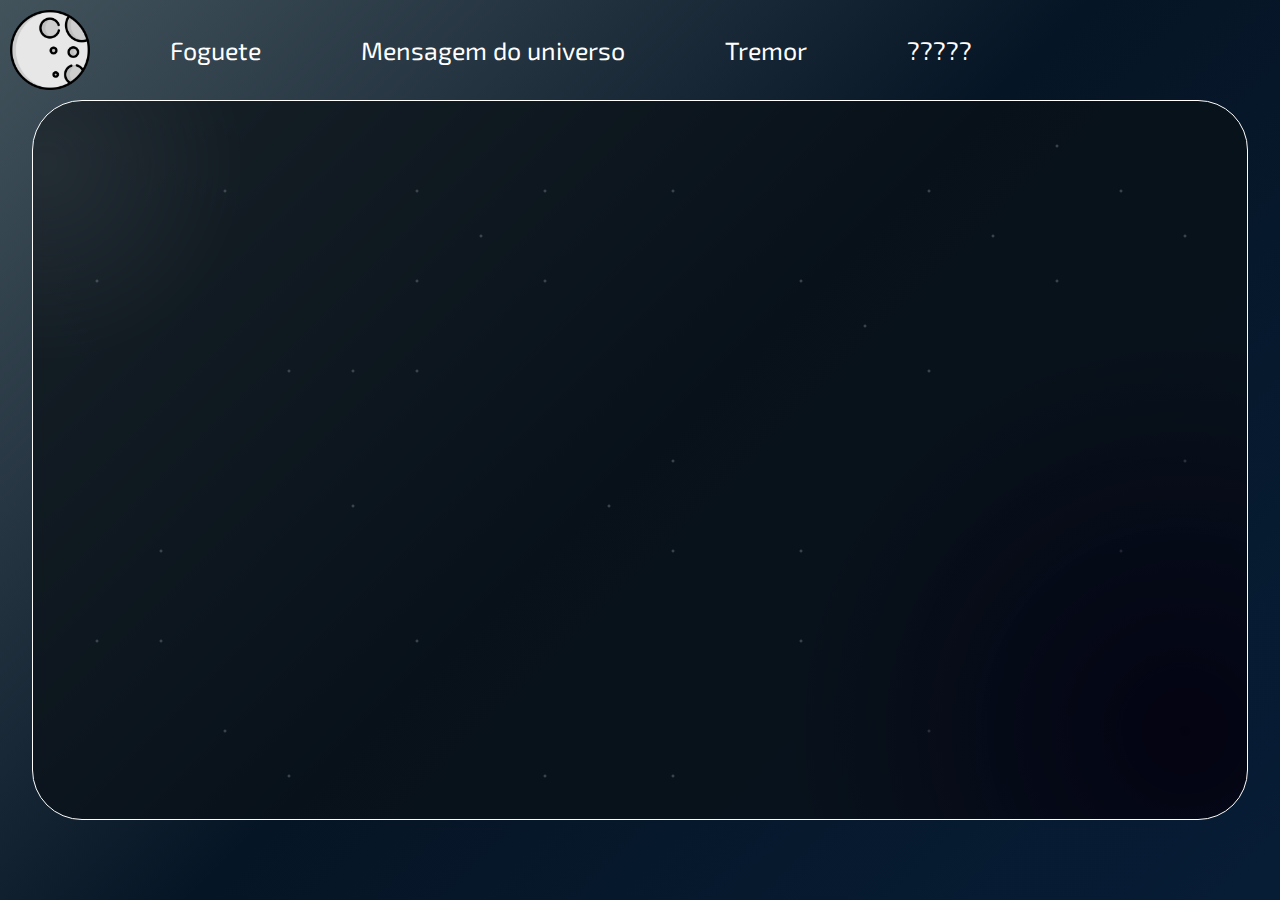
<file: PáginaInicial/html/index.html>
<!DOCTYPE html>
<html lang="en">
<head>
    <meta charset="UTF-8">
    <meta name="viewport" content="width=device-width, initial-scale=1.0">
    <title>Document</title>
    <link rel="stylesheet" href="../css/style.css" />
    <link rel="preconnect" href="https://fonts.googleapis.com">
    <link rel="preconnect" href="https://fonts.gstatic.com" crossorigin>
    <link href="https://fonts.googleapis.com/css2?family=Changa:wght@200..800&family=Exo+2:ital,wght@0,100..900;1,100..900&family=Honk&family=Rubik+Wet+Paint&family=Tiny5&display=swap" rel="stylesheet">
</head>
<body>
    <div class="fundoSite">
        <div class="header">
            <img class="logo" src="/PáginaInicial/image/moon.png">
            <div class="links">
                <a id="tremor">Foguete</a>
                <a id="mensagemLink">Mensagem do universo</a>
                <a id="tremorLink">Tremor</a>
                <a id="imagemLink">?????</a>
            </div>
        </div>
        <div class="telaPrincipal">
            <div id="mensagem" class="mensagem"></div>
            <img id="imagem" class="imagem" style="display: none;" />
        </div>
    </div>
    <script defer src="../javascript/index.js"></script>
</body>
</html>
</file>
<file: PáginaInicial/css/style.css>
*{
    box-sizing: border-box;
    padding: 0px;
    margin: 0px;
    color: white;
    font-family: "Exo 2", sans-serif;
    font-optical-sizing: auto;
    font-weight: weight;
    font-style: normal;
}

.fundoSite{
    display: flex;
    background: linear-gradient(135deg, #43535c, #061525, #071d36);
    width: 100%;
    min-height: 100vh;
    justify-content: flex-start;
    align-items: center;
    flex-direction: column;
}

.header{
    background-color: rgba(3, 17, 20, 0);
    width: 100%;
    height: 100px;
    display: flex;
    flex-direction: row;
    gap: 50px;
}

.logo{
    width: 100px;
    height: 100px;
    padding: 10px;
}

.links{
    display: flex;
    flex-direction: row;
    width: 100%;
    align-items: center;
    gap: 100px;
    padding-inline: 20px;
    flex-wrap: wrap;
    
}

.links a{
    font-size: 25px;
}

.links a:hover{
    cursor: pointer;
}

.tremor {
    animation: tremer 0.2s ease-in-out infinite;
}

@keyframes tremer {
    0% { transform: translate(0);}
    25% { transform: translate(-6px, 0); }
    50% { transform: translate(6px, 0); }
    75% { transform: translate(-2px, 0); }
    100% { transform: translate(0);}
}

.telaPrincipal{
    display: flex;
    background-color: #0a1016b9;
    justify-content: center;
    align-items: center;
    width: 95%;
    min-height: 80vh;
    border-radius: 50px;
    border: 1px solid rgb(255, 255, 255);
    background-image: 
        radial-gradient(200px 200px at 1vw 7vh, rgba(255, 255, 255, 0.226), transparent),
        radial-gradient(2px 2px at 20vw 30vh, rgba(255, 255, 255), transparent),
        radial-gradient(2px 2px at 30vw 60vh, rgba(255, 255, 255), transparent),
        radial-gradient(2px 2px at 50vw 50vh, rgba(255, 255, 255), transparent),
        radial-gradient(2px 2px at 80vw 20vh, rgba(255, 255, 255), transparent),
        radial-gradient(2px 2px at 90vw 40vh, rgba(255, 255, 255), transparent),
        radial-gradient(2px 2px at 15vw 70vh, rgba(255, 255, 255), transparent),
        radial-gradient(2px 2px at 40vw 10vh, rgba(255, 255, 255), transparent),
        radial-gradient(2px 2px at 70vw 30vh, rgba(255, 255, 255), transparent),
        radial-gradient(2px 2px at 25vw 80vh, rgba(255, 255, 255), transparent),
        radial-gradient(2px 2px at 5vw 90vh, rgba(255, 255, 255), transparent),
        radial-gradient(2px 2px at 10vw 50vh, rgba(255, 255, 255), transparent),
        radial-gradient(2px 2px at 30vw 30vh, rgba(255, 255, 255), transparent),
        radial-gradient(2px 2px at 60vw 60vh, rgba(255, 255, 255), transparent),
        radial-gradient(2px 2px at 75vw 15vh, rgba(255, 255, 255), transparent),
        radial-gradient(2px 2px at 90vw 90vh, rgba(255, 255, 255), transparent),
        radial-gradient(2px 2px at 45vw 45vh, rgba(255, 255, 255), transparent),
        radial-gradient(2px 2px at 60vw 20vh, rgba(255, 255, 255), transparent),
        radial-gradient(2px 2px at 5vw 60vh, rgba(255, 255, 255), transparent),
        radial-gradient(2px 2px at 55vw 90vh, rgba(255, 255, 255), transparent),
        radial-gradient(2px 2px at 70vw 70vh, rgba(255, 255, 255), transparent),
        radial-gradient(2px 2px at 85vw 50vh, rgba(255, 255, 255), transparent),
        radial-gradient(2px 2px at 40vw 75vh, rgba(255, 255, 255), transparent),
        radial-gradient(2px 2px at 50vw 10vh, rgba(255, 255, 255), transparent),
        radial-gradient(2px 2px at 20vw 90vh, rgba(255, 255, 255), transparent),
        radial-gradient(2px 2px at 80vw 5vh, rgba(255, 255, 255), transparent),
        radial-gradient(2px 2px at 60vw 85vh, rgba(255, 255, 255), transparent),
        radial-gradient(2px 2px at 10vw 60vh, rgba(255, 255, 255), transparent),
        radial-gradient(2px 2px at 90vw 15vh, rgba(255, 255, 255), transparent),
        radial-gradient(2px 2px at 30vw 10vh, rgba(255, 255, 255), transparent),
        radial-gradient(2px 2px at 40vw 20vh, rgba(255, 255, 255), transparent),
        radial-gradient(2px 2px at 50vw 40vh, rgba(255, 255, 255), transparent),
        radial-gradient(2px 2px at 70vw 10vh, rgba(255, 255, 255), transparent),
        radial-gradient(2px 2px at 20vw 75vh, rgba(255, 255, 255), transparent),
        radial-gradient(2px 2px at 5vw 20vh, rgba(255, 255, 255), transparent),
        radial-gradient(2px 2px at 95vw 60vh, rgba(255, 255, 255), transparent),
        radial-gradient(2px 2px at 60vw 50vh, rgba(255, 255, 255), transparent),
        radial-gradient(2px 2px at 15vw 10vh, rgba(255, 255, 255), transparent),
        radial-gradient(2px 2px at 25vw 30vh, rgba(255, 255, 255), transparent),
        radial-gradient(2px 2px at 45vw 90vh, rgba(255, 255, 255), transparent),
        radial-gradient(2px 2px at 30vw 20vh, rgba(255, 255, 255), transparent),
        radial-gradient(2px 2px at 70vw 90vh, rgba(255, 255, 255), transparent),
        radial-gradient(2px 2px at 50vw 75vh, rgba(255, 255, 255), transparent),
        radial-gradient(2px 2px at 85vw 10vh, rgba(255, 255, 255), transparent),
        radial-gradient(2px 2px at 25vw 45vh, rgba(255, 255, 255), transparent),
        radial-gradient(2px 2px at 65vw 25vh, rgba(255, 255, 255), transparent),
        radial-gradient(2px 2px at 35vw 15vh, rgba(255, 255, 255), transparent),
        radial-gradient(400px 400px at 90vw 70vh, rgba(10, 4, 44, 0.89), transparent);
    background-size: 100vw 100vh;
    background-repeat: no-repeat;
    background-blend-mode: overlay;
}

.telaPrincipal::before {
    content: "";
    position: absolute;
    top: 0;
    left: 0;
    width: 100%;
    height: 100%;
    background-color: rgba(0, 0, 0, 0);
    z-index: -1;
    border-radius: 50px;
}

.mensagem{
    font-size: 35px;
}

@keyframes rodar {
    0% { 
        transform: rotate(0deg); 
    }
    100% { 
        transform: rotate(360deg); 
    }
}

.imagem {
    max-width: 200px;
}

.imagem.rodar {
    animation: rodar 1s ease-in-out forwards;
}
</file>
